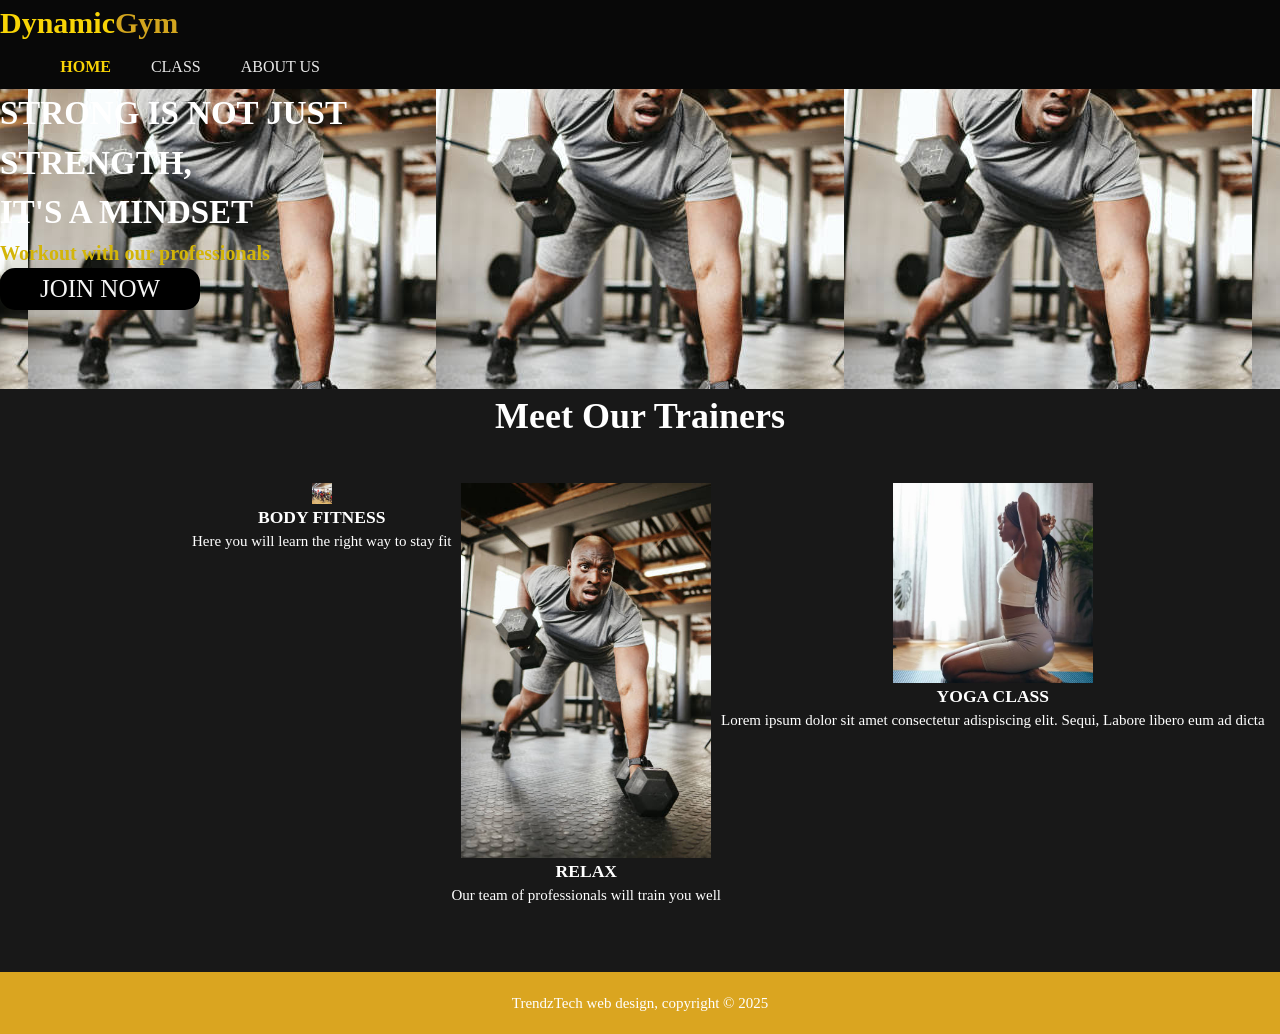
<file: css web/index.html>
<html>
<head>
   <link rel="stylesheet" href="style.css">
    <title><b>Dynamic Gym</b></title>
   
</head>
<body>
    <header>
        <div class="container">
            <div id="branding">
                <h1><span class="highlight">Dynamic</span>Gym</h1>
                </div>
                <nav>
                    <ul>
                        <li class="current"><a href="index.html">Home</a></li>
                        <li><a href="class.html">class</a></li>
                        <li><a href="about.html">About Us</a></li>
                    </ul>
                </nav>
        </div>
    </header>
    <section id="showcase">
        <div class="container">
            <h1>STRONG IS NOT JUST <br> STRENGTH, <br> IT'S A MINDSET</h1>
            <p>Workout with our professionals</p>
            <button type="submit">JOIN NOW</button>
        </div>

    </section>
    <section id="meet">
        <div class="btn">
            <h2>Meet Our Trainers</h2>
        </div>
        <section id="boxes" >
            <div class="" style="display: flex;">
            <div class="">
                <img src="imgtrainers.jpg" alt="Body fitness image" width="20px" >
                <h3>BODY FITNESS</h3>
                <p>Here you will learn the right way to stay fit</p>
            </div>

            <div class="">
                <img src="imgworkout.jpg" alt="RELAX TRAINING PICS" width="250px" length="50px">
                <h3>RELAX</h3>
                <p>Our team of professionals will train you well</p>
            </div>

            <div class="">
                <img src="imgy2.jpg" alt="trainer 2 image" width="200px">
                <h3>YOGA CLASS</h3>
                <p>Lorem ipsum dolor sit amet consectetur adispiscing elit. Sequi, Labore libero eum ad dicta</p>

            </div>
        </section><br><br>
        <footer>
            TrendzTech web design, copyright &copy 2025
        </footer>
</body>
</html>
</file>
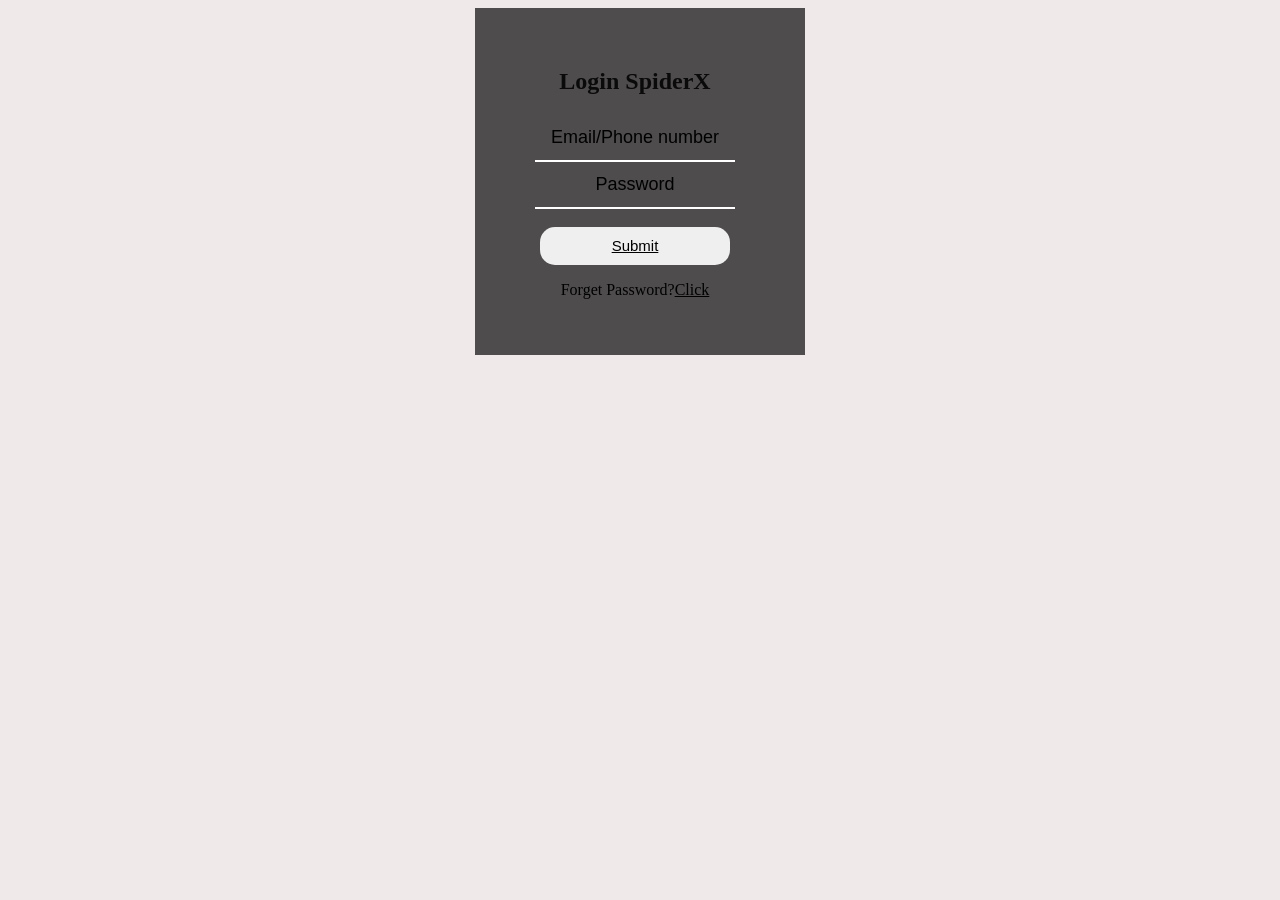
<file: loginX.html>
<html>
    <head>
    <title>Login</title>
 <link rel="stylesheet" href="login.css">

 <body>
    <div class="signInBox">
<form>
    <h2>Login SpiderX</h2>

<input type="text" placeholder="Email/Phone number"><br>
<input type="password" placeholder="Password"><br><br>
<button><a href="Index1.html">Submit</a></button>

 <div class="signIn">
    <p>Forget Password?<a href="#">Click</a></p></div>

</form>
 </body>

    </head>
</html>
</file>
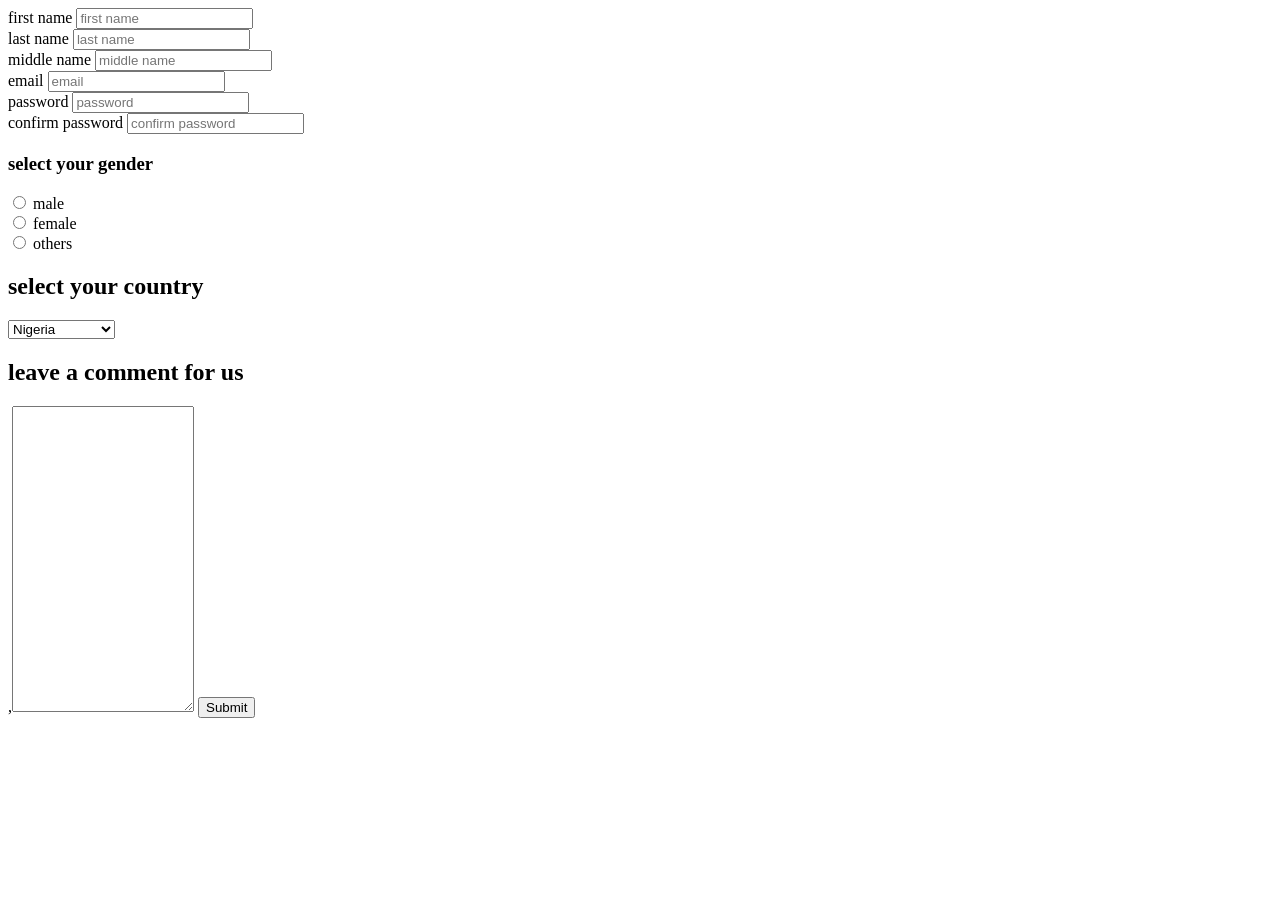
<file: new file.html>
<html>
<head>
<title>sign up</title>
</head>

<body>

<div>
<label>first name</label>
<input type="text" placeholder="first name">
<br>
<label>last name</label>
<input type="text"  placeholder="last name">
<br>
<label>middle name</label>
<input type="text"  placeholder="middle name">
<br>
<label>email</label>
<input type="email"  placeholder="email">
<br>
<label>password</label>
<input type="password"  placeholder="password">
<br>
<label> confirm password</label>
<input type="password"  placeholder="confirm password">
<br>

<h3>select your gender</h3>
<input type="radio" id="male" name="gender">
<label for="male">male</label>
<br>

<input type="radio" id="female" name="gender">
<label for="female">female</label>
<br>

<input type="radio" id="others" name="gender">
<label for="others">others</label>
<br>


</div>

<h2>select your country</h2>
<select>

    <option value="Nigeria">Nigeria</option>
    <option value="Ghana">Ghana</option>
    <option value="South africa">South africa</option>
    <option value="Togo">Togo</option>
    <option value="Benin republic">Benin republic</option>
    <option value="Chad">Chad</option>
</select><br>

<h2>leave a comment for us</h2>
,<textarea cols="20" rows="20"></textarea>
<input type="submit">

</body>
</html>
</file>
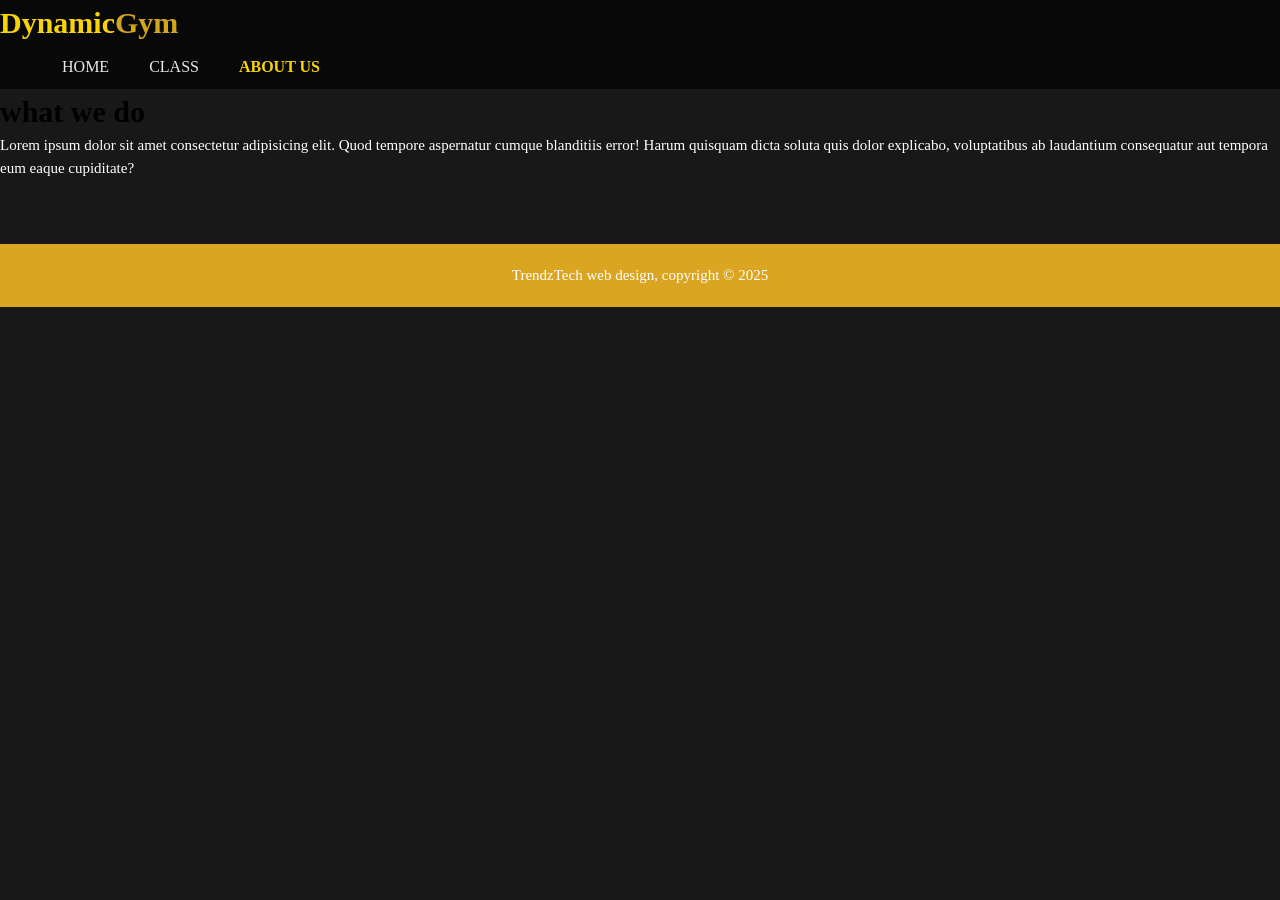
<file: css web/about.html>
<!DOCTYPE html>
<html lang="en">
<head>
    <meta charset="UTF-8">
    <meta name="viewport" content="width=device-width, initial-scale=1.0">
     <link rel="stylesheet" href="style.css">
    <title>About Us</title>
</head>
<body>
    <header>
        <div class="container">
            <div id="branding">
                <h1><span class="highlight">Dynamic</span>Gym</h1>
                </div>
                <nav>
                    <ul>
                        <li><a href="index.html">Home</a></li>
                        <li><a href="class.html">class</a></li>
                        <li class="current"><a href="about.html">About Us</a></li>
                    </ul>
                </nav>
        </div>
    </header>
    
    <div>
    <h1>what we do</h1>
    <p>Lorem ipsum dolor sit amet consectetur adipisicing elit. 
        Quod tempore aspernatur cumque blanditiis error! Harum quisquam dicta soluta quis dolor explicabo,
         voluptatibus ab laudantium consequatur aut tempora eum eaque cupiditate?</p>
         
    </div><br><br>
    <footer>
            TrendzTech web design, copyright &copy 2025
        </footer>
</body>
</html>
</file>
<file: css web/style.css>
*{
   margin: 0;
   padding: 0;
   font-family: Arial, Helvetica, sana-serif;
   font-family: system-ui, -apple-system, BlinkMacSystemFont;
   font-family: Cambria, Cochin, Georgia, Times;

}

body{
    font: 15px/1.5 ariel,helvitica, san-serif;
    padding: 0;
    margin: 0;
    background-color: rgba(8, 8, 8, 0.932);
}

.container{
    width: 350px;
    margin: 0;
    overflow: hidden;

}

ul{
    margin-left: 20px;
    margin: 0;
    padding: 0;


}

/* header */
header{
    background-color: rgba(7, 7, 7, 0.922);
    color: rgb(210, 165, 30);
    padding-top: 0;
    padding-right: 0;
    padding-bottom: 0%;
    min-height: 20px;
    border-bottom: color(srgb rgb(234, 143, 7) green blue);
 

}

header a{
    color: #ffffffe8;
    text-decoration: none;
    text-transform: uppercase;
    font-size: 16px;
    text-align: 15px;
    

}

header li{
    float: left;
    display: inline;
    padding: 0px 20px 0px;

}

header #branding {
    float: left;
}

header #branding h1{
     margin: 0;
}

header nav{
    float: right;
    margin: 10px;
}

header .highlight, header .current a {
    color: rgb(248, 212, 6);
    font-weight: bold;

}
 header a:hover{
    color: rgb(223, 205, 144);
    font-weight: bold;
 }

 #showcase{
    min-height: 300px;
    background: url(imgworkout.jpg);
    float: center;
    background-position: center;
    background-size: center;
    text-align: cover;
    color: #0b0a0a;
    margin-bottom: 200px;

 }

 #showcase{
    margin-top: 80px;
    font-size: 22px;
    margin-top: 0;
    margin-bottom: 0%;
    text-align: left;
    color: #ffff;
    font-weight: bolder;

 }

 #showcase p{
    font-size: 20px;
    text-align: left;
    color: rgb(211, 181, 8);
    font-weight: bolder;

 }

 #meet{
    text-align: center;
    color: #ffff;

 }

 button{
    border: #0b0a0a;
    border-radius: 10%;
    height: 42px;
    background-color: black;
    border: 0;
    border-radius: 15px;
    padding-left: 20px;
    padding-right: 20px;
    color: whitesmoke;
    float: center;
    width: 200px;
    font-size: 25px;
 }

 button:hover{
    background: rgb(231, 197, 5);
    font-weight: bold;
 }

 #boxes{
   float: center;
    margin-top: 40px;
    padding-left: 15%;

 }

 #boxes .box{
    float: center;
    text-align: center;
    width: 80%;
    padding: 10px;
    color: #ffff;

 }

 #boxes .box img{
   float: center;
    width: 220px;
 }

 footer{
    padding: 20px;
    margin-top: 20px;
    color: #ffff;
    background-color: goldenrod;
    text-align: center;
 }

 .text{
    padding: 40px;
 }

 .main{
    font-size: 18px;

 }

 .main h1{
    color: #ffff;
    text-align: center;
    float: left;
 }

 .main p{
    color: #ffff;
    text-align: center;
    float: left;

 }

 p{
    color: #ffff;
 }

 @media(max-width:700px){
    #showcase h1{
        font-size: 30px;
        line-height: 50px;
    }

    #boxes .box{
        font-size: 16px;
        padding: 40px;
        text-align: center;
        float: center;
    }
    

    #boxes .box img{
        width: 400px;
        text-align: center;
    }
 }

 h2{
    margin: auto;
    font-size: 36px;
    font-weight: 600px;

 }
</file>
<file: login.css>
body{
    background: url("#");
    background-size: cover;
    background-repeat: no-repeat;
    background-color: rgb(239, 233, 233);
 }
.SignInBox{
    background: rgb(10, 10, 10, 0.7);
    padding: 40px;
    width: 250px;
    margin-top: 90px;
    margin-left: 180px;
    margin: 0 auto;
}
 form{
    width: 240px;
    text-align: center;
    margin-top: 10;
 }

 input{
    width: 200px;
    text-align: center;
    background: transparent;
    border: none;
    border-bottom: 2px solid white;
    font-size: 18px;
    font-weight: 180px;
    padding: 12px 0%;
    transition: 0.5s;
    outline: none;
    color: rgb(10, 11, 10);
 }

 button{
    border: none;
    width: 190px;
    font-size: 15px;
    line-height: 18px;
    padding: 10px 0%;
    border-radius: 15px;
    cursor: pointer;
 }

 button:hover{
    background: rgb(95, 98, 95);
 }
 .SignInBox h2{
    color: rgb(11, 10, 10);
 }

 a{
    color: black;
 }
a:hover{
color: aliceblue;
}
 
::placeholder{
    color: black;
    opacity: 0.5s;
}
</file>
